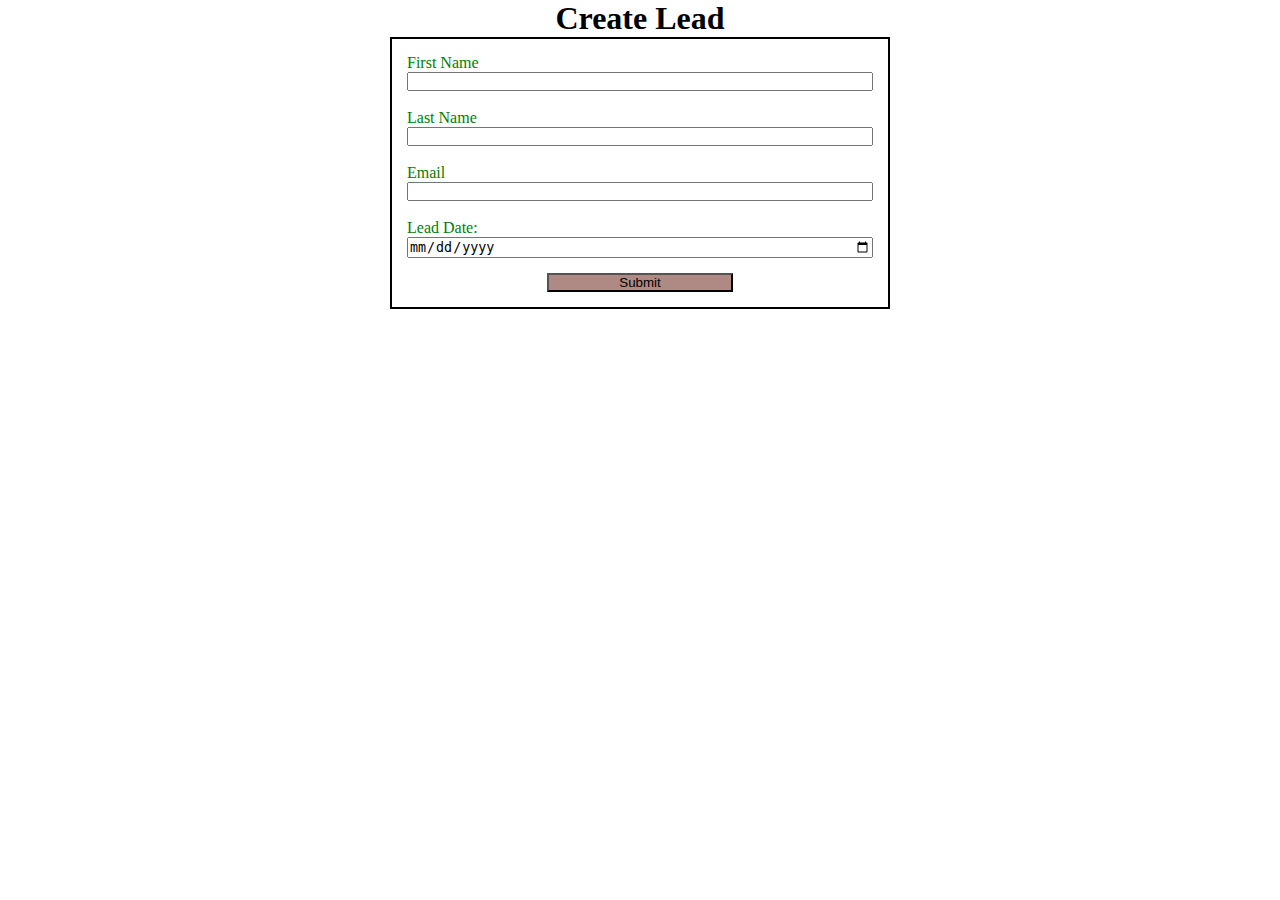
<file: index.html>
<!DOCTYPE html>
<html lang="en">
<head>
    <meta charset="UTF-8">
    <meta name="viewport" content="width=device-width, initial-scale=1.0">
    <title>Web to Lead Form</title>
    <link rel ="stylesheet" href = "style.css">
    <script src="script.js"></script>
</head>
<body>
    <h1>Create Lead </h1>

    <!-- <META HTTP-EQUIV="Content-type" CONTENT="text/html; charset=UTF-8"> -->
    
    <form action="https://webto.salesforce.com/servlet/servlet.WebToLead?encoding=UTF-8&orgId=00D5i0000089Vyo" 
    method="POST" onsubmit="beforesubmit()">
    
    <input type=hidden 
    name="oid" 
    value="00D5i0000089Vyo">
    
    <input type=hidden 
    name="retURL" 
    value="https://fahimkhan002.github.io/Web-to-Lead-Salesforce/thanks.html" 
    />

    <input type=hidden 
    name="Lead_Date__c" class="outputdate"/>
    
    
    <label for="first_name">First Name</label>
    <input  id="first_name" 
    maxlength="40" 
    name="first_name" 
    size="20" 
    type="text" 
    required="true"/><br>
    
    <label for="last_name">Last Name</label>
    <input  id="last_name" 
    maxlength="80" 
    name="last_name" 
    size="20" 
    type="text" 
    required="true"/><br>
    
    <label for="email">Email</label>
    <input  id="email" 
    maxlength="80" 
    name="email" 
    size="20" 
    type="text" 
    required="true"/><br>
    
    <label for="Lead_Date">Lead Date:</label>
   <input type="date"
   required = "true" class="inputdate"/>
   
    <!--<span class="dateInput dateOnlyInput">
    <input type="date" 
    id="00N5i00000U89c9" 
    name="00N5i00000U89c9" 
    size="12" 
    type="text" 
    required="true"/></span><br> -->
    
    <input type="submit" name="submit" class = "submit">
    
    </form>
    



</body>
</html>
</file>
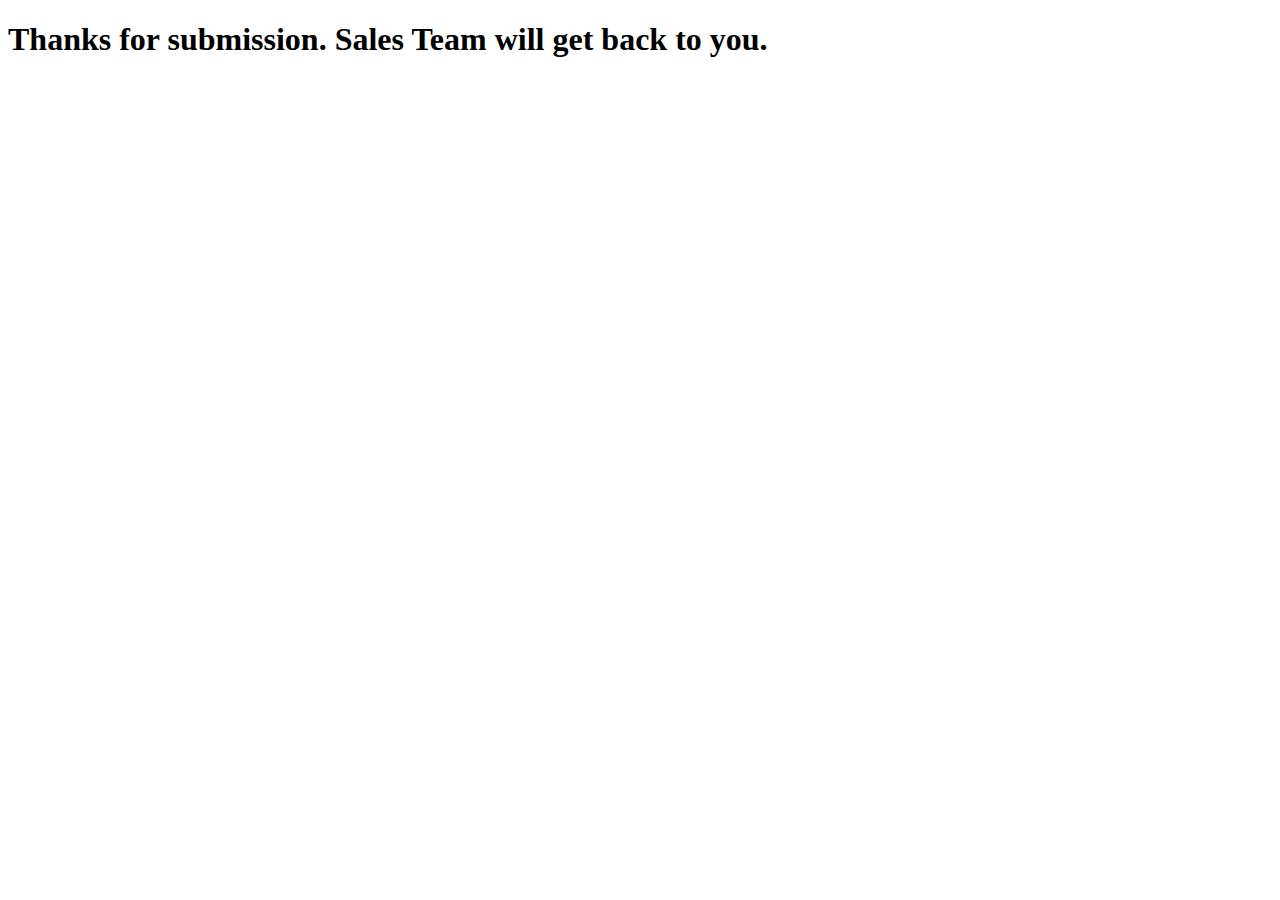
<file: thanks.html>
<!DOCTYPE html>
<html lang="en">
<head>
    <meta charset="UTF-8">
    <meta name="viewport" content="width=device-width, initial-scale=1.0">
    <title>Title</title>
</head>
<body>
<h1>Thanks for submission. Sales Team will get back to you.</h1>    
</body>
</html>
</file>
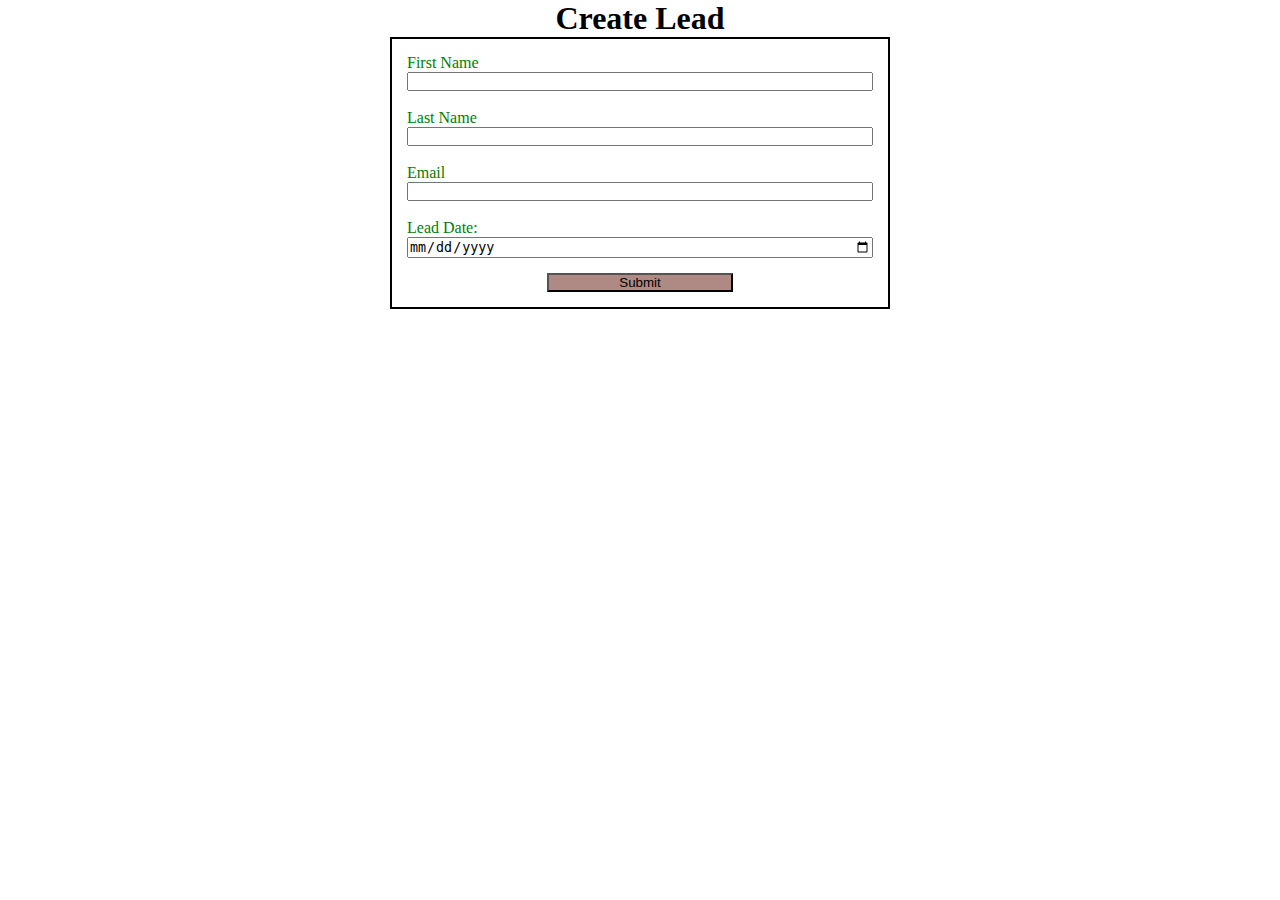
<file: webtolead.html>
<!DOCTYPE html>
<html lang="en">
<head>
    <meta charset="UTF-8">
    <meta name="viewport" content="width=device-width, initial-scale=1.0">
    <title>Web to Lead Form</title>
    <link rel ="stylesheet" href = "style.css">
    <script src="script.js"></script>
</head>
<body>
    <h1>Create Lead </h1>

    <!-- <META HTTP-EQUIV="Content-type" CONTENT="text/html; charset=UTF-8"> -->
    
    <form action="https://webto.salesforce.com/servlet/servlet.WebToLead?encoding=UTF-8&orgId=00D5i0000089Vyo" 
    method="POST" onsubmit="beforesubmit()">
    
    <input type=hidden 
    name="oid" 
    value="00D5i0000089Vyo">
    
    <input type=hidden 
    name="retURL" 
    value="" 
    />

    <input type=hidden 
    name="Lead_Date__c" class="outputdate"/>
    
    
    <label for="first_name">First Name</label>
    <input  id="first_name" 
    maxlength="40" 
    name="first_name" 
    size="20" 
    type="text" 
    required="true"/><br>
    
    <label for="last_name">Last Name</label>
    <input  id="last_name" 
    maxlength="80" 
    name="last_name" 
    size="20" 
    type="text" 
    required="true"/><br>
    
    <label for="email">Email</label>
    <input  id="email" 
    maxlength="80" 
    name="email" 
    size="20" 
    type="text" 
    required="true"/><br>
    
    <label for="Lead_Date">Lead Date:</label>
   <input type="date"
   required = "true" class="inputdate"/>
   
    <!--<span class="dateInput dateOnlyInput">
    <input type="date" 
    id="00N5i00000U89c9" 
    name="00N5i00000U89c9" 
    size="12" 
    type="text" 
    required="true"/></span><br> -->
    
    <input type="submit" name="submit" class = "submit">
    
    </form>
    



</body>
</html>
</file>
<file: style.css>
*{
    margin : 0;
    padding: 0;
    box-sizing: border-box;
}

h1{
    text-align: center;
}

input
,label{
    display: block;
}

label{
    color: green;
}

input{
    width:  100%;
}

.submit{
    margin: 15px auto 0px auto;
    width: 40%;
    background-color: rgb(175, 137, 131);

}

form{
    min-width: 300px;
    max-width: 500px;
    margin: auto;
    border: 2px solid black;
    padding: 15px;
}


/*
margin top right bottom left
margin 25px 50px 75px 100px
*/
</file>
